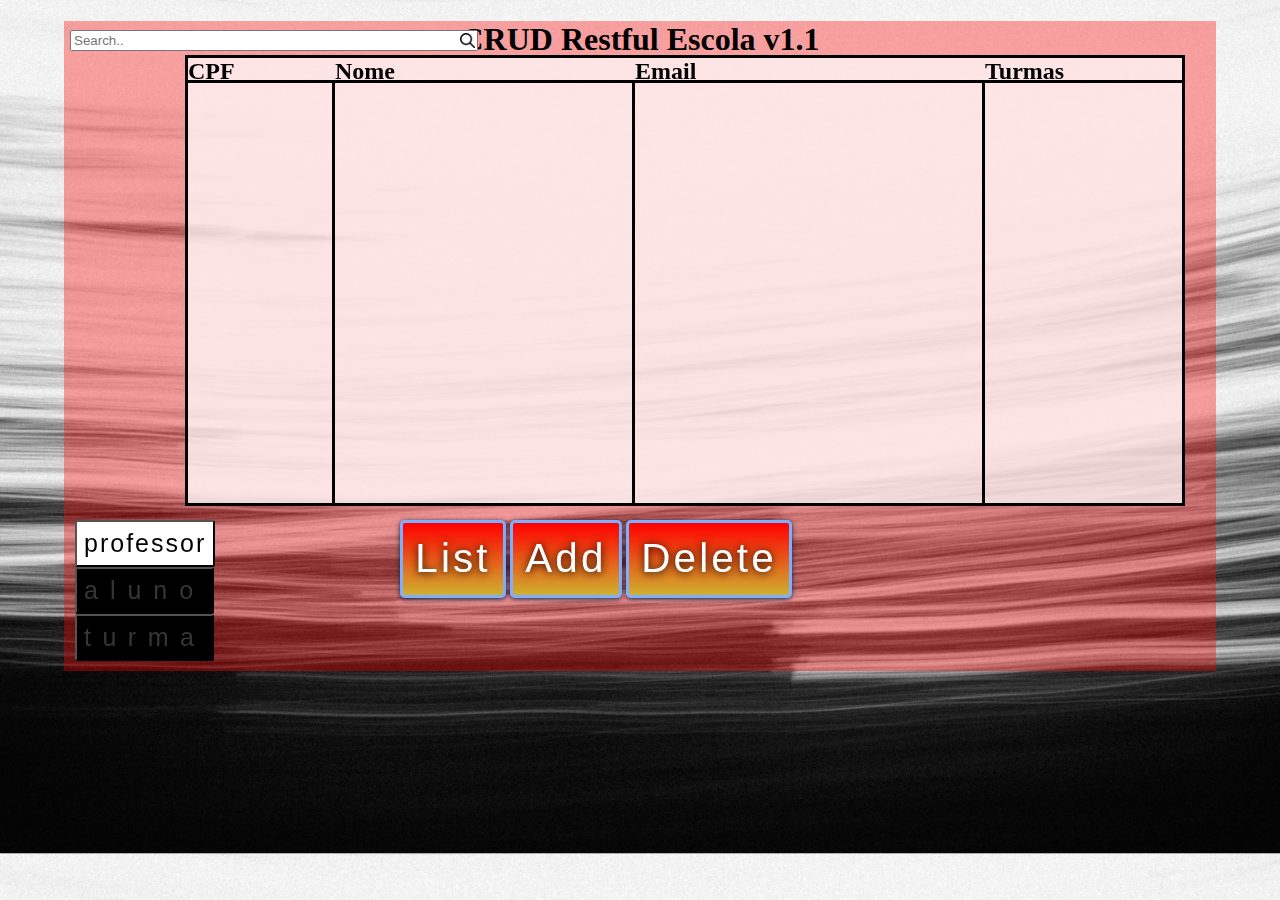
<file: src/main/resources/public/index.html>
<!DOCTYPE html>
<html lang='pt'>

<head>

    <title>CRUD Restful Escola v1.1</title>
    <link rel="stylesheet" href="css/style.css">

</head>

<body>

<div class="content">
    <center>
        <h1> CRUD Restful Escola v1.1 <h1>
    </center>

    <div class="topNav">
        <input type="text" placeholder="Search.." class="searchBar">
        <img src="css/images/search.png" class="iconSrc">
    </div>


    <div class="displayProfessor" , aria-disabled="true">
        <h2 class="atrib1">CPF</h2>
        <h2 class="atrib2">Nome</h2>
        <h2 class="atrib3">Email</h2>
        <h2 class="atrib4">Turmas</h2>

        <div id="texto1" class="texto1"></div>
        <div id="texto2" class="texto2"></div>
        <div id="texto3" class="texto3"></div>
        <div id="texto4" class="texto4"></div>
    </div>

    <div class=" containerCrud">
        <script>var choice = 1;</script>

        <a id="list" onclick="showList(choice)">
            <button class="bList">List</button>
        </a>
        <a id="add" onclick="Add(choice)">
            <button class="bAdd">Add</button>
        </a>
        <a id="del" onclick="Del(choice)">
            <button class="bDel">Delete</button>
        </a>


    </div>

    <div class="entitiesContainer">
        <button id="prof" onclick="choice = 1; handleOnClick(choice)" class="bProf">professor</button>
        <button id="aluno" onclick="choice = 2; handleOnClick(choice)" class="bAluno">aluno</button>
        <button id="turma" onclick="choice = 3; handleOnClick(choice)" class="bTurma">turma</button>
    </div>


</div>


<script src="js/script.js"></script>

</body>

</html>
</file>
<file: src/main/resources/public/css/style.css>
body {
    width: 90vw;
    margin: auto;
    background: url(images/bg.jpg);
    background-size: cover;
}

.content {

    margin: auto;
    background-color: #ff000059;
    background-size: cover;
    height: 650px;
}




.displayProfessor {
    background-color: #ffffffba;
    width: 1000px;
    height: 450px;
    position: fixed;
    top: 55px;
    left: 185px;


}

.atrib1 {
    position: absolute;
    width: 150px;
    height: 40px;
    top: -20px;
    left: 0px;
    border-left-style: solid;
    border-top-style: solid;
}

.atrib2 {
    position: absolute;
    width: 300px;
    height: 40px;
    top: -20px;
    left: 150px;
    border-top-style: solid;
}

.atrib3 {
    position: absolute;
    width: 350px;
    height: 40px;
    top: -20px;
    left: 450px;
    border-top-style: solid;
}

.atrib4 {
    position: absolute;
    width: 197px;
    height: 40px;
    top: -20px;
    left: 800px;
    border-top-style: solid;
    border-right-style: solid;
}

.texto1 {
    position: absolute;
    width: 144px;
    height: 420px;
    top: 25px;
    left: 0px;
    border:solid;
}

.texto2 {
    position: absolute;
    width: 297px;
    height: 420px;
    top: 25px;
    left: 150px;
    border:solid;
    border-left-style: hidden;
}

.texto3 {
    position: absolute;
    width: 347px;
    height: 420px;
    top: 25px;
    left: 450px;
    border:solid;
    border-left-style: hidden;
    
}

.texto4 {
    position: absolute;
    width: 197px;
    height: 420px;
    top: 25px;
    left: 800px;
    border:solid;
    border-left-style: hidden;
}




.entitiesContainer {
    position: fixed;
    top: 520px;
    left: 75px;
    width: 150px;
    height: 200px;

}

.containerCrud {
    position: fixed;
    top: 520px;
    left: 400px;
    width: 550px;
    height: 90px;

}

.topNav {
    width: 425px;
    height: 20px;
    position: fixed;
    top: 30px;
    left: 50px;
}

.iconSrc {
    width: 15px;
    height: 15px;
    position: absolute;
    top: 3px;
    left: 410px;
}

.searchBar {
    width: 400px;
    height: 15px;
    position: absolute;
    top: 0px;
    left: 20px;

}





.bList {
    position: absolute;
    top: 0px;
    left: 0px;


    text-decoration: none;
    letter-spacing: 3.12px;
    font-size: 40.4px;
    color: #FFFFFF;
    font-family: arial;
    background: linear-gradient(to bottom, #FF0000, #D0B02F);
    border: solid #7CAFFF 3.4px;
    border-radius: 5px;
    padding: 12.3px;
    text-shadow: 0px 1px 9px #000000;
    box-shadow: 0px 1px 5px #0D2444;
    -webkit-transition: all 0.15s ease;
    -moz-transition: all 0.15s ease;
    -o-transition: all 0.15s ease;
    transition: all 0.15s ease;

}

.bAdd {
    position: absolute;
    top: 0px;
    left: 110px;


    text-decoration: none;
    letter-spacing: 3.12px;
    font-size: 40.4px;
    color: #FFFFFF;
    font-family: arial;
    background: linear-gradient(to bottom, #FF0000, #D0B02F);
    border: solid #7CAFFF 3.4px;
    border-radius: 5px;
    padding: 12.3px;
    text-shadow: 0px 1px 9px #000000;
    box-shadow: 0px 1px 5px #0D2444;
    -webkit-transition: all 0.15s ease;
    -moz-transition: all 0.15s ease;
    -o-transition: all 0.15s ease;
    transition: all 0.15s ease;

}

.bMod {
    position: absolute;
    top: 0px;
    left: 396px;


    text-decoration: none;
    letter-spacing: 3.12px;
    font-size: 40.4px;
    color: #FFFFFF;
    font-family: arial;
    background: linear-gradient(to bottom, #FF0000, #D0B02F);
    border: solid #7CAFFF 3.4px;
    border-radius: 5px;
    padding: 12.3px;
    text-shadow: 0px 1px 9px #000000;
    box-shadow: 0px 1px 5px #0D2444;
    -webkit-transition: all 0.15s ease;
    -moz-transition: all 0.15s ease;
    -o-transition: all 0.15s ease;
    transition: all 0.15s ease;

}

.bDel {
    position: absolute;
    p: 0px;
    left: 226px;

    text-decoration: none;
    letter-spacing: 3.12px;
    font-size: 40.4px;
    color: #FFFFFF;
    font-family: arial;
    background: linear-gradient(to bottom, #FF0000, #D0B02F);
    border: solid #7CAFFF 3.4px;
    border-radius: 5px;
    padding: 12.3px;
    text-shadow: 0px 1px 9px #000000;
    box-shadow: 0px 1px 5px #0D2444;
    -webkit-transition: all 0.15s ease;
    -moz-transition: all 0.15s ease;
    -o-transition: all 0.15s ease;
    transition: all 0.15s ease;

}

.bProf {
    position: relative;
    top: 0px;
    left: 0px;
    text-decoration: none;
    letter-spacing: 2px;
    font-size: 25px;
    color: black;
    font-family: arial;
    background: white;
    border-radius: 2.5px;
    padding: 7px;
    -webkit-transition: all 0.15s ease;
    -moz-transition: all 0.15s ease;
    -o-transition: all 0.15s ease;
    transition: all 0.15s ease;

}

.bTurma {
    position: relative;
    top: 0px;
    left: 0px;
    text-decoration: none;
    letter-spacing: 11.5px;
    font-size: 25px;
    color: #363636;
    font-family: arial;
    background-color: black;
    border-radius: 2.5px;
    padding: 7px;
    -webkit-transition: all 0.15s ease;
    -moz-transition: all 0.15s ease;
    -o-transition: all 0.15s ease;
    transition: all 0.15s ease;
}

.bAluno {
    position: relative;
    top: 0px;
    left: 0px;
    text-decoration: none;
    letter-spacing: 12px;
    font-size: 25px;
    color: #363636;
    font-family: arial;
    background-color: #000000;

    border-radius: 2.5px;
    padding: 7px;

    -webkit-transition: all 0.15s ease;
    -moz-transition: all 0.15s ease;
    -o-transition: all 0.15s ease;
    transition: all 0.15s ease;
}
</file>
